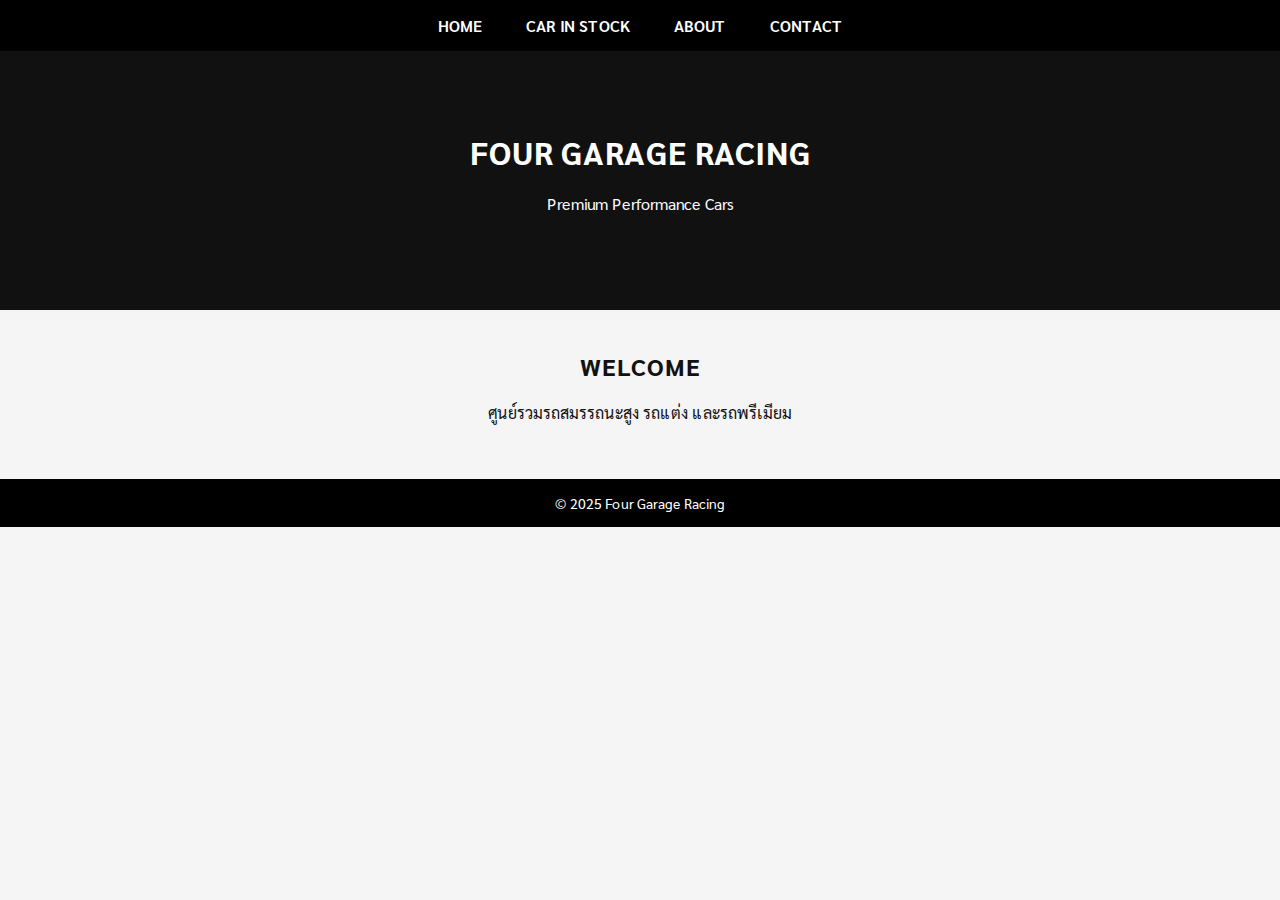
<file: index.html>
<!DOCTYPE html>
<html lang="th">
<head>
  <meta charset="UTF-8">
  <title>Four Garage Racing</title>
  <link href="https://fonts.googleapis.com/css2?family=Sarabun:wght@400;600&display=swap" rel="stylesheet">
  <link rel="stylesheet" href="style.css">
</head>
<body>

<nav>
  <a href="index.html">HOME</a>
  <a href="stock.html">CAR IN STOCK</a>
  <a href="about.html">ABOUT</a>
  <a href="contact.html">CONTACT</a>
</nav>

<section class="hero">
  <h1>FOUR GARAGE RACING</h1>
  <p>Premium Performance Cars</p>
</section>

<section>
  <h2 style="text-align:center;">WELCOME</h2>
  <p style="text-align:center;">
    ศูนย์รวมรถสมรรถนะสูง รถแต่ง และรถพรีเมียม
  </p>
</section>

<footer>
  © 2025 Four Garage Racing
</footer>

</body>
</html>
</file>
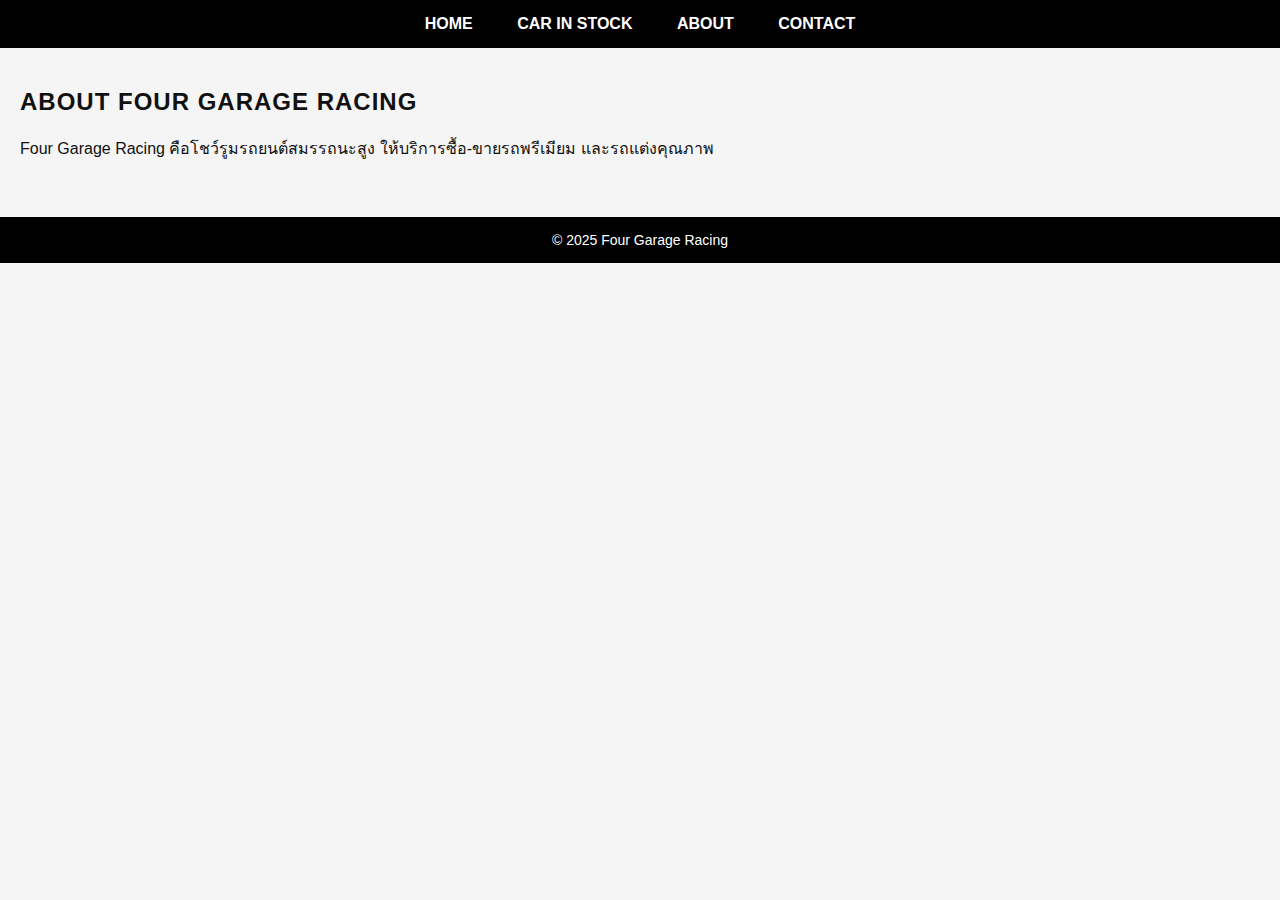
<file: about.html>
<!DOCTYPE html>
<html>
<head>
  <title>About Us</title>
  <link rel="stylesheet" href="style.css">
</head>
<body>

<nav>
  <a href="index4.html">HOME</a>
  <a href="stock.html">CAR IN STOCK</a>
  <a href="about.html">ABOUT</a>
  <a href="contact.html">CONTACT</a>
</nav>

<section>
  <h2>ABOUT FOUR GARAGE RACING</h2>
  <p>
    Four Garage Racing คือโชว์รูมรถยนต์สมรรถนะสูง  
    ให้บริการซื้อ-ขายรถพรีเมียม และรถแต่งคุณภาพ
  </p>
</section>

<footer>
  © 2025 Four Garage Racing
</footer>

</body>
</html>
</file>
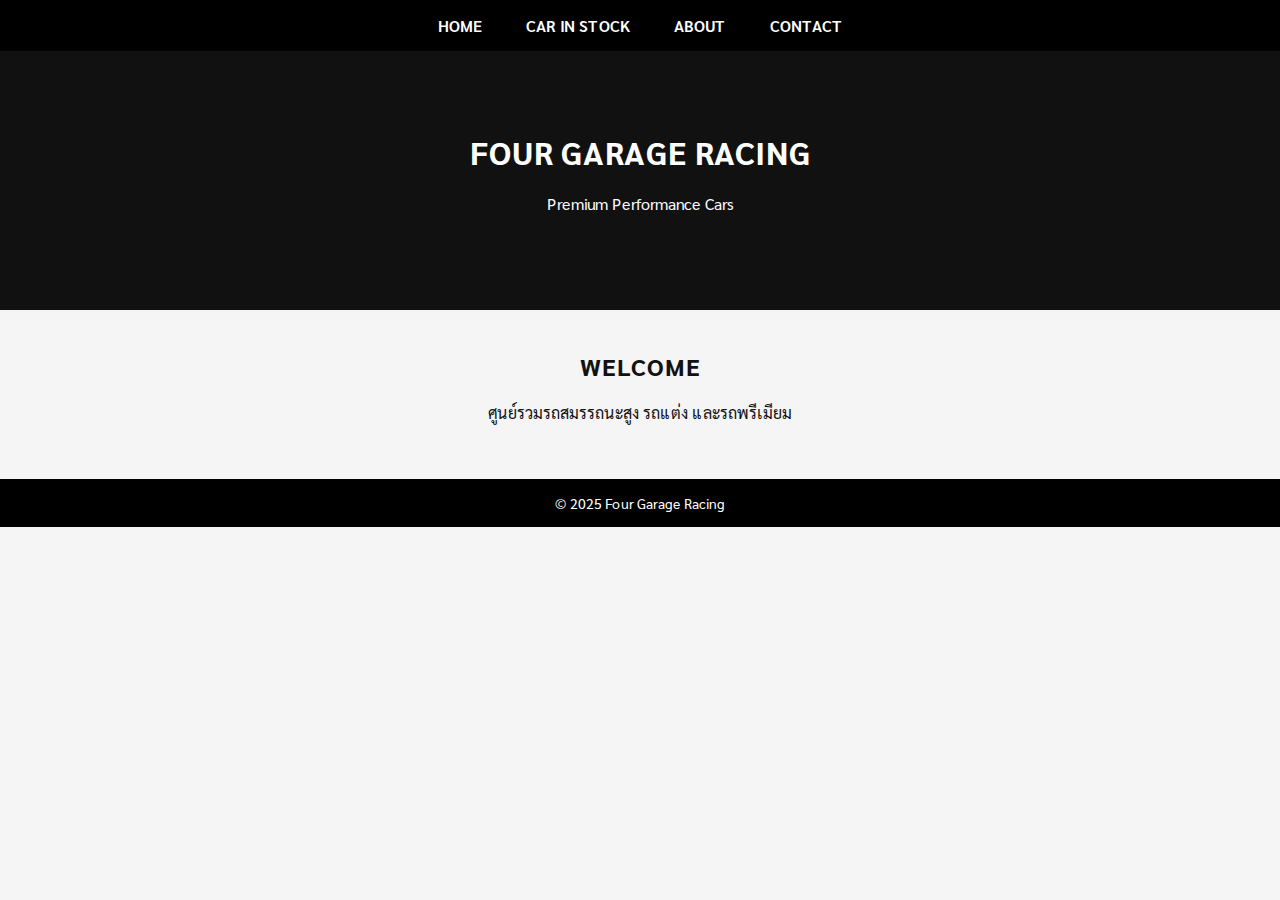
<file: stock.html>
<!DOCTYPE html>
<html lang="th">
<head>
  <meta charset="UTF-8">
  <title>Four Garage Racing</title>
  <link href="https://fonts.googleapis.com/css2?family=Sarabun:wght@400;600&display=swap" rel="stylesheet">
  <link rel="stylesheet" href="style.css">
</head>
<body>

<nav>
  <a href="index4.html">HOME</a>
  <a href="stock.html">CAR IN STOCK</a>
  <a href="about.html">ABOUT</a>
  <a href="contact.html">CONTACT</a>
</nav>

<section class="hero">
  <h1>FOUR GARAGE RACING</h1>
  <p>Premium Performance Cars</p>
</section>

<section>
  <h2 style="text-align:center;">WELCOME</h2>
  <p style="text-align:center;">
    ศูนย์รวมรถสมรรถนะสูง รถแต่ง และรถพรีเมียม
  </p>
</section>

<footer>
  © 2025 Four Garage Racing
</footer>

</body>
</html>
</file>
<file: style.css>
body {
  margin: 0;
  font-family: 'Sarabun', sans-serif;
  background: #f5f5f5;
  color: #111;
}

/* เมนู */
nav {
  background: #000;
  padding: 15px;
  text-align: center;
}

nav a {
  color: white;
  margin: 0 20px;
  text-decoration: none;
  font-weight: 600;
}

nav a:hover {
  text-decoration: underline;
}

/* section */
section {
  padding: 40px 20px;
  margin: 0;
}

h1, h2 {
  margin-top: 0;
  letter-spacing: 1px;
}

/* hero */
.hero {
  background: #111;
  color: white;
  padding: 80px 20px;
  text-align: center;
}

/* car grid */
.car-list {
  display: flex;
  gap: 20px;
  flex-wrap: wrap;
  justify-content: center;
}

.car-item {
  background: white;
  width: 230px;
  border-radius: 8px;
  overflow: hidden;
  box-shadow: 0 4px 10px rgba(0,0,0,0.1);
}

.car-item img {
  width: 100%;
  display: block;
}

.car-item div {
  padding: 10px;
  text-align: center;
  font-weight: 600;
}

/* footer */
footer {
  background: #000;
  color: white;
  text-align: center;
  padding: 15px;
  font-size: 14px;
}
</file>
